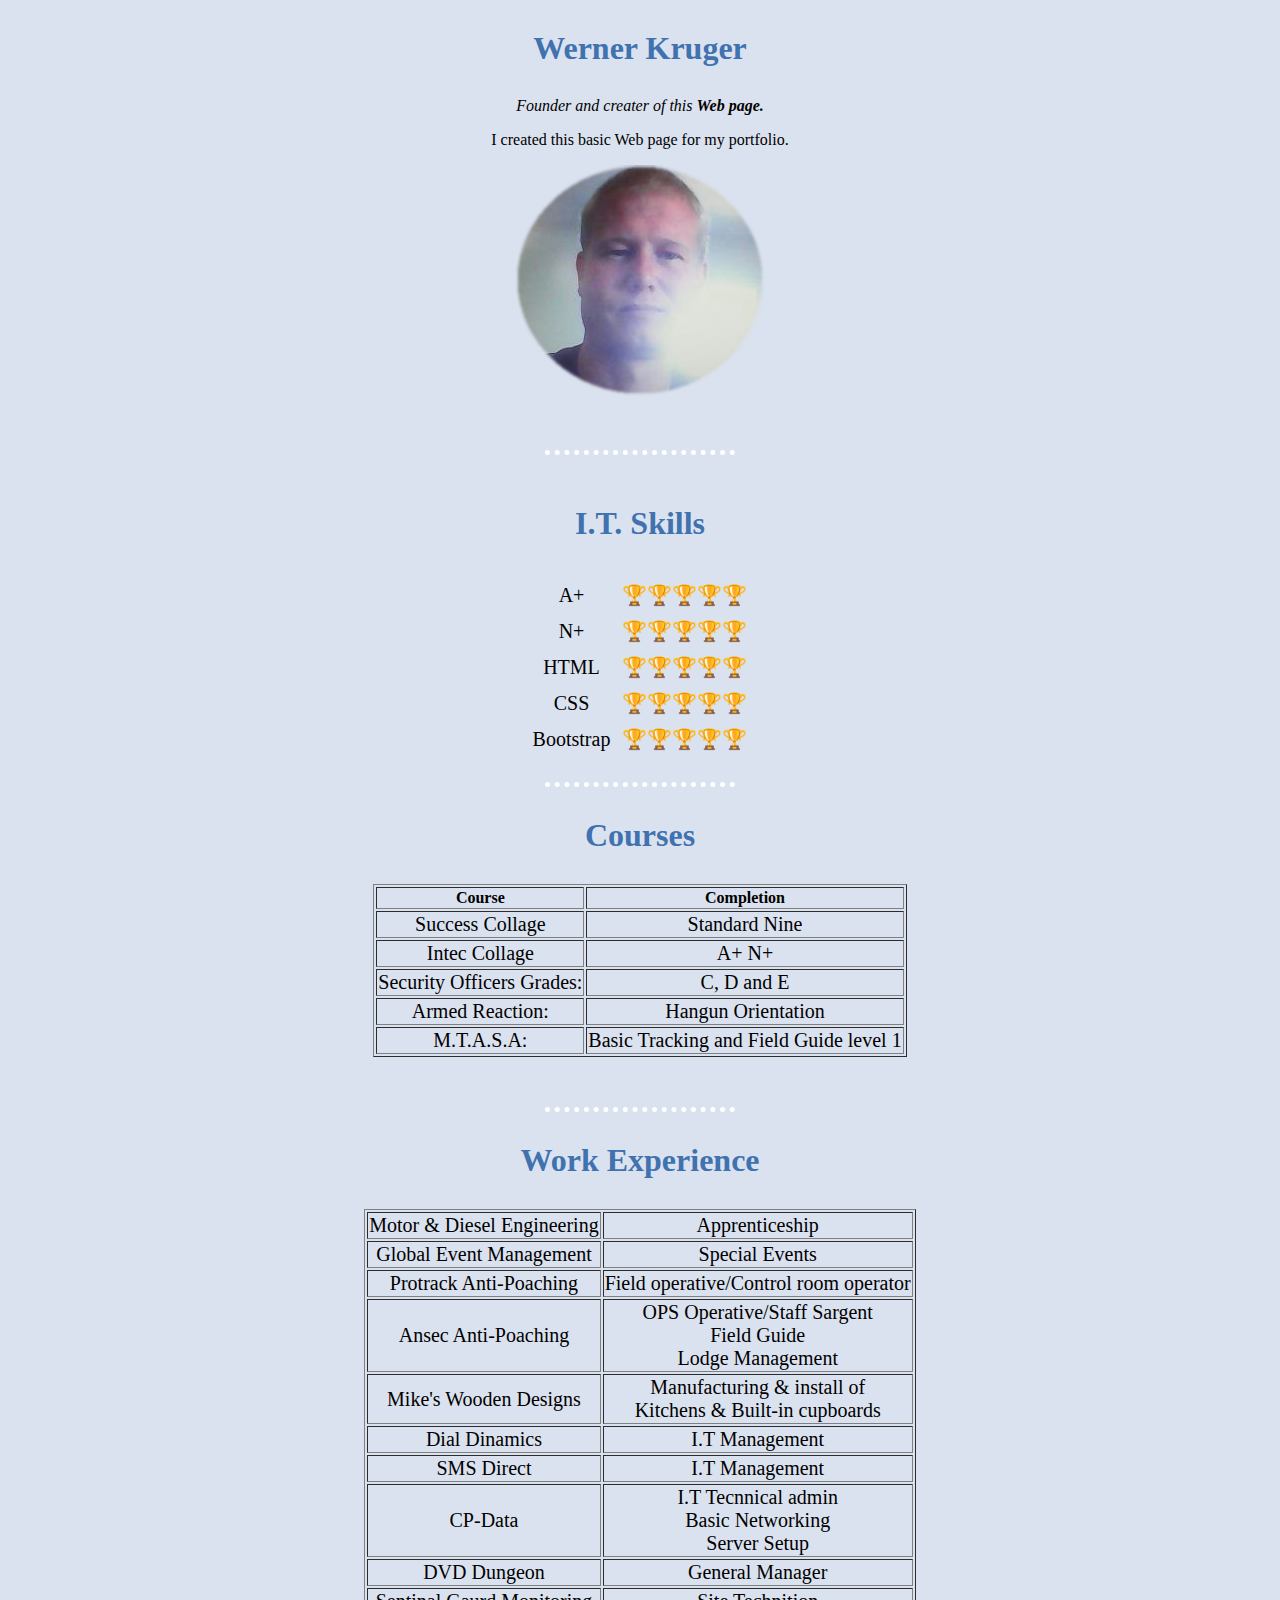
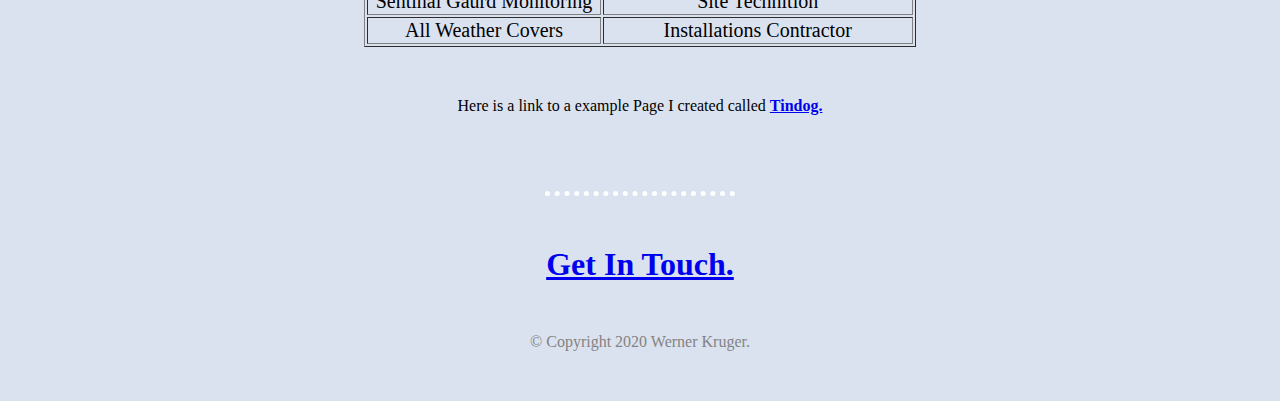
<file: index.html>
<!DOCTYPE html>
<html lang="en" dir="ltr">

<head>
  <meta charset="utf-8">
  <title>Werner's Portfolio</title>
  <link rel="stylesheet" href="css/styles.css">
</head>

<!-- start of body -->

<body>
  <div class="row">
    <div class="col-lg-6">
      <h1>Werner Kruger</h1>
      <p><em>Founder and creater of this <strong>Web page.</strong></em></p>
      <p>I created this basic Web page for my portfolio.</p>
    </div>

    <div class="col-lg-6 image">
      <td><img src="images/werner2.png" alt="Werner Kruger's profile picture">
    </div>
  </div>




  <hr size="1" noshade>
  <div class="IT-container">
    <h3 class="IT-skills">I.T. Skills</h3>

    <table class="skills" cellSpacing="10">
      <!--Start of table-->
      <tbody>
        <!--Start of Table Body-->
        <tr>
          <td>A+</td>
          <td>🏆🏆🏆🏆🏆</td>
        </tr>
        <tr>
          <td>N+</td>
          <td>🏆🏆🏆🏆🏆</td>
        </tr>
        <tr>
          <td>HTML</td>
          <td>🏆🏆🏆🏆🏆</td>
        </tr>
        <tr>
          <td>CSS</td>
          <td>🏆🏆🏆🏆🏆</td>
        </tr>
        <tr>
          <td>Bootstrap</td>
          <td>🏆🏆🏆🏆🏆</td>
        </tr>
      </tbody>
      <!--End of Table Body-->
    </table>
    <!--End of Table-->


    <hr size="1" noshade>
    <h3>Courses</h3>
    <!--Start of Table-->
    <table class="courses" border="1">

      <thead>
        <!--Start of Table Header-->
        <tr>
          <th>Course</th>
          <th>Completion</th>
        </tr>
      </thead>
      <!--End of Table Header-->
      <tbody>
        <!--Start of Table Body-->
        <tr>
          <td>Success Collage</td>
          <td>Standard Nine</td>
        </tr>
        <tr>
          <td>Intec Collage</td>
          <td>A+ N+</td>
        </tr>
        <tr>
          <td>Security Officers Grades:</td>
          <td>C, D and E</td>
        </tr>
        <tr>
          <td>Armed Reaction:</td>
          <td>Hangun Orientation</td>
        </tr>
        <tr>
          <td>M.T.A.S.A:</td>
          <td>Basic Tracking and Field Guide level 1</td>
        </tr>
      </tbody>
      <!--End of Table Body-->
    </table>
    <!--End of Table-->
    <hr size="1" noshade>
    <h3>Work Experience</h3>
    <table class="Work-Experience" border="1">
      <tbody>
        <tr>
          <td>Motor & Diesel Engineering</td>
          <td>Apprenticeship</td>
        </tr>
        <tr>
          <td>Global Event Management</td>
          <td>Special Events</td>
        </tr>
        <tr>
          <td>Protrack Anti-Poaching</td>
          <td>Field operative/Control room operator</td>
        </tr>
        <tr>
          <td>Ansec Anti-Poaching</td>
          <td>OPS Operative/Staff Sargent<br>
            Field Guide<br>
            Lodge Management</td>
        </tr>
        <tr>
          <td>Mike's Wooden Designs</td>
          <td>Manufacturing & install of<br>
            Kitchens & Built-in cupboards</td>
        </tr>
        <tr>
          <td>Dial Dinamics</td>
          <td>I.T Management</td>
        <tr>
          <td>SMS Direct</td>
          <td>I.T Management</td>
        </tr>
        <tr>
          <td>CP-Data</td>
          <td>I.T Tecnnical admin<br>
            Basic Networking<br>
            Server Setup</td>
        </tr>
        <tr>
          <td>DVD Dungeon</td>
          <td>General Manager</td>
        <tr>
          <td>Sentinal Gaurd Monitoring</td>
          <td>Site Technition</td>
        </tr>
        <tr>
          <td>All Weather Covers</td>
          <td>Installations Contractor</td>
        </tr>
      </tbody>
    </table>

    <p class="Webpage">Here is a link to a example Page I created called <a href="https://kruger47.github.io/Tindog/"><strong>Tindog.</strong></a></p>

    <br>
    <hr size="1" hoshade>

    <!-- start of footer -->
    <footer class="footer-container">
      <div class="footer">
        <h3 class="contact"><a href="contact.html">Get In Touch.</a></h3>
        <p class="legal">© Copyright 2020 Werner Kruger.</p>
      </div>
    </footer>
    <!-- end of footer -->

</body>

</html>
</file>
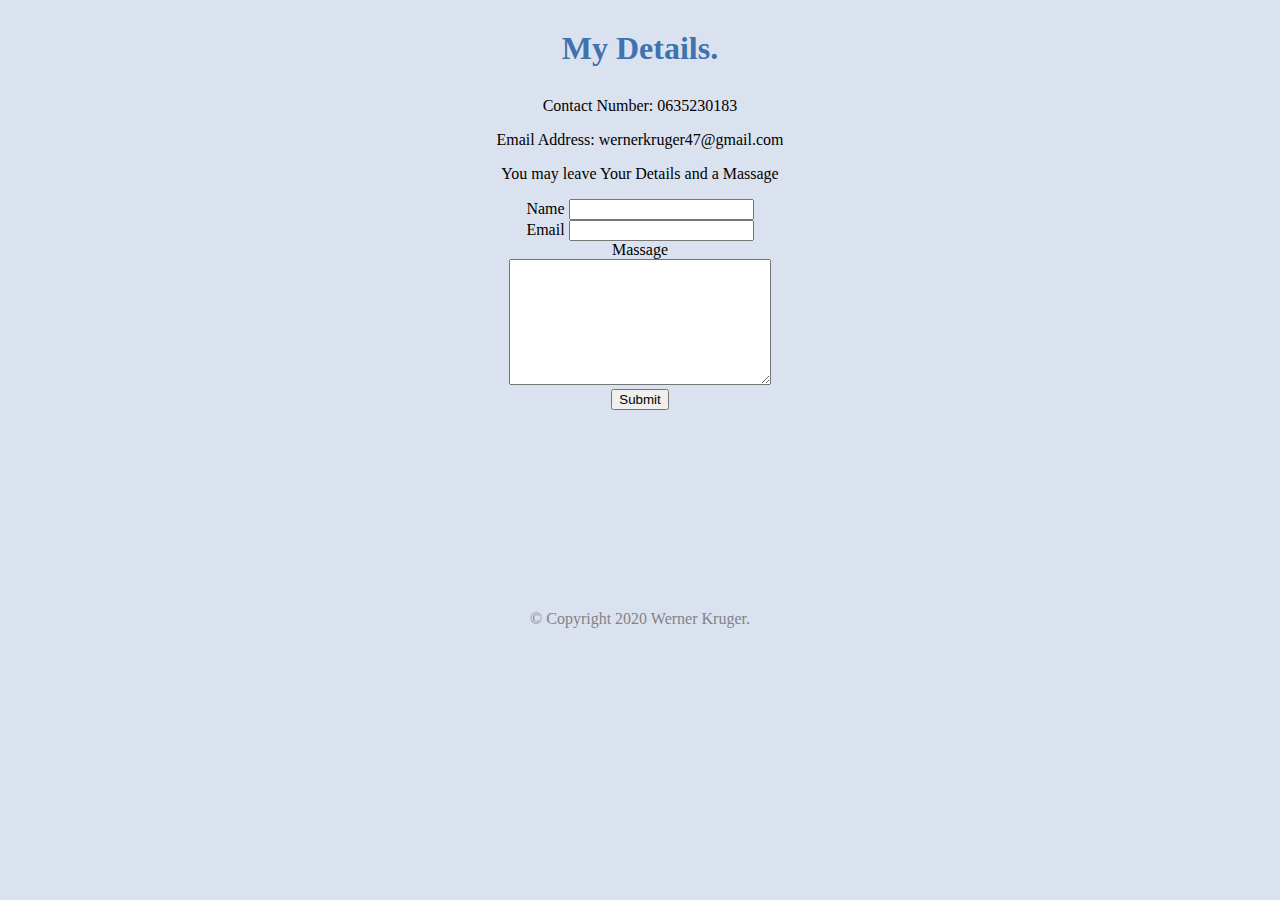
<file: contact.html>
<!DOCTYPE html>
<html lang="en" dir="ltr">

<head>
  <meta charset="utf-8">
  <title>My Contact Details</title>
  <link rel="stylesheet" href="css/styles.css">
</head>

<body>
<h3>My Details.</h3>
<p>Contact Number: 0635230183
<p>Email Address: wernerkruger47@gmail.com</p>
  <p>You may leave Your Details and a Massage</p>
    <form action=mailto:wernerkruger47@gmail.com method="post" enctype="text/plain">
      <label for="">Name</label>
      <input type="text" name="Name" value=""><br>
      <label for="">Email</label>
      <input type="email" name="Email" value=""><br>
      <label for="">Massage</label><br>
      <textarea name="Message" rows="8" cols="30"></textarea><br>
      <input type="submit" name="">
  </form>
  <p class="legal-2">© Copyright 2020 Werner Kruger.</p>
</body>

</html>
</file>
<file: css/styles.css>
body {
  background-color: #dbe2ef;
  text-align: center;
}

html {
    font-size: 100%;
}

td {
    font-size: 1.25em;
}

hr {
  background-color: #dbe2ef;
  border-color: white;
  border-width: 5px;
  border-style: none;
  border-top-style: dotted;
  width: 15%
}

h1, h2, h3, h4, h5, h6 {
  color: #3f72af;
  text-align: center;
  margin-top: 30px;
  margin-bottom: 30px;
  font-size: 2em;
}

/* Top Contaner */
.image{
  margin-bottom:50px;
}
/* End of Top Contaner */

/* Other Courses */
.courses{
  margin-left: auto;
  margin-right: auto;
  margin-bottom: 50px;
}
/* End of Other Courses */

/* Work-Experience */
.Work-Experience{
margin-left: auto;
margin-right: auto;
margin-bottom: 50px;
}
/* End of Work-Experience */

/* IT Contaner */
.IT-container{
text-align: center;
margin-bottom: 50px;
}
.IT-skills{
  margin-top: 50px;
}
.skills{
  margin-left: auto;
  margin-right: auto;
  margin-bottom: 20px;
}
.Webpage{
  margin-bottom: 50px;
}
/* end of IT Contaner */

/* Footer */
.footer-container{
  text-align: center;
}
.contact{
  margin-top: 50px;
  margin-bottom: 50px;
}
.legal{
  margin-top: 30px;
  margin-bottom: 30px;
  color: #838383;
}
.legal-2{
  margin-top: 200px;
  color: #838383;
}
/* end of Footer */
</file>
